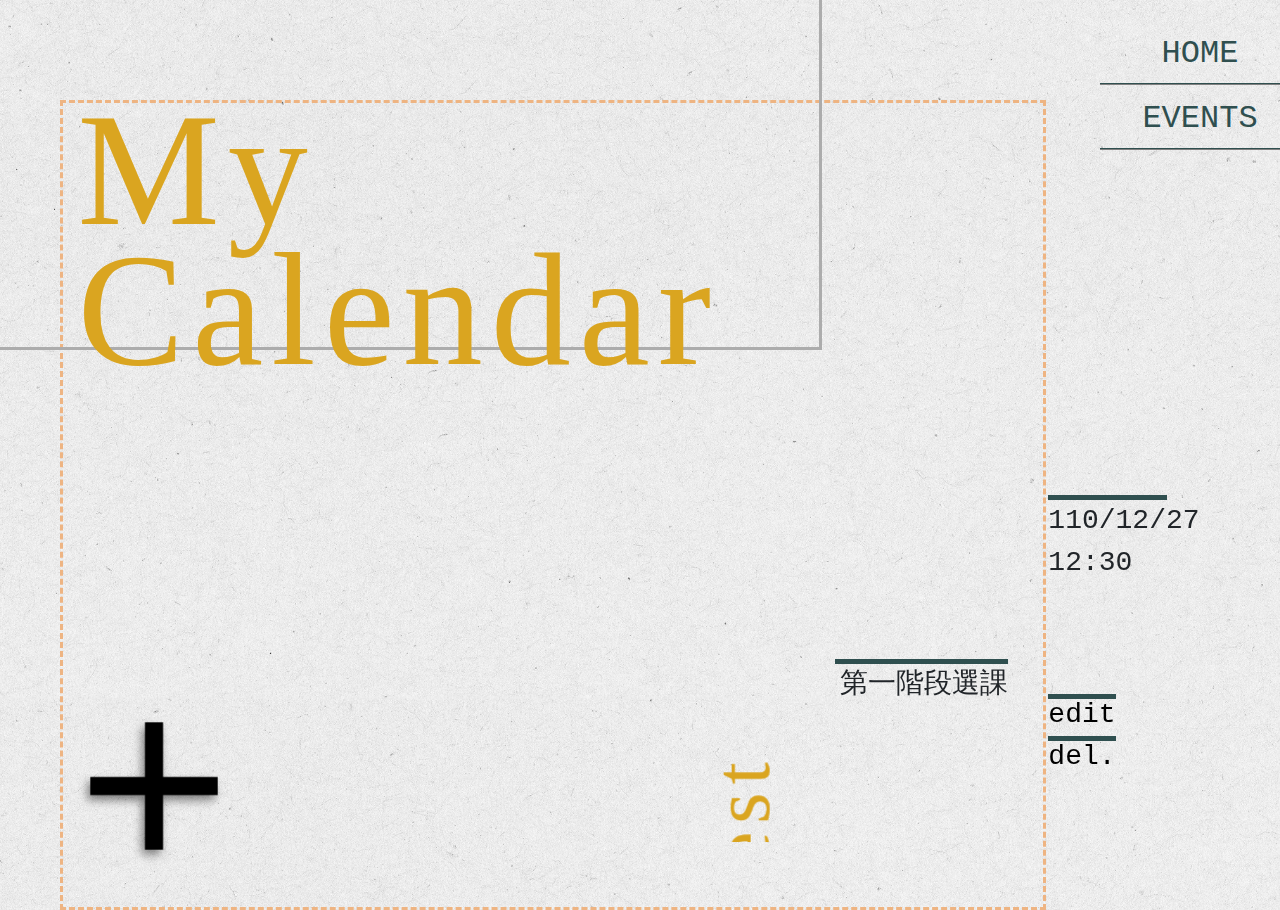
<file: index.html>
<!DOCTYPE html>
<html lang="en">

<head>
    <meta charset="UTF-8">
    <meta http-equiv="X-UA-Compatible" content="IE=edge">
    <meta name="viewport" content="width=device-width, initial-scale=1.0">
    <title>個人行事曆管理系統</title>
    <link rel="stylesheet" href="css/bootstrap-4.3.1.css">
    <link rel="stylesheet" href="css/style.css">
    <link href="css/BLOCK.TTF" rel="stylesheet">

</head>

<body>
    <div class="container-fluid">
        <div id="mySidenav">
            <a href="index.html" id="HOME">HOME</a>
            <a href="events.html" id="EVENTS">EVENTS</a>
        </div>
        <main>
            <div class="space"></div>
            <h1 class="title">My<br>Calendar</h1>
            <div class="block1"></div>
            <div class="block2"></div>
            <div class="new row">
                <div class="col-3">
                </div>
                <div class="col-4 left">
                    <p class="name1">第一階段選課</p>
                </div>
                <div class="col-5 right">
                    <p class="datetime">110/12/27<br>12:30</p>
                    <a href="#" class="edit">edit</a>
                    <a href="#" class="edit">del.</a>
                </div>
            </div>
            <div class="new2 row">
                <marquee direction="left" scrollamount="9" class="text2 col-9">Events</marquee>
                <marquee direction="right" scrollamount="9" class="text1 col-7">Newest</marquee>
            </div>
            <a href="add.html" class="plus_a">
                <img class="plus" src="img/plus.png" alt="ADD EVENTS">
            </a>

        </main>
    </div>
</body>

</html>
</file>
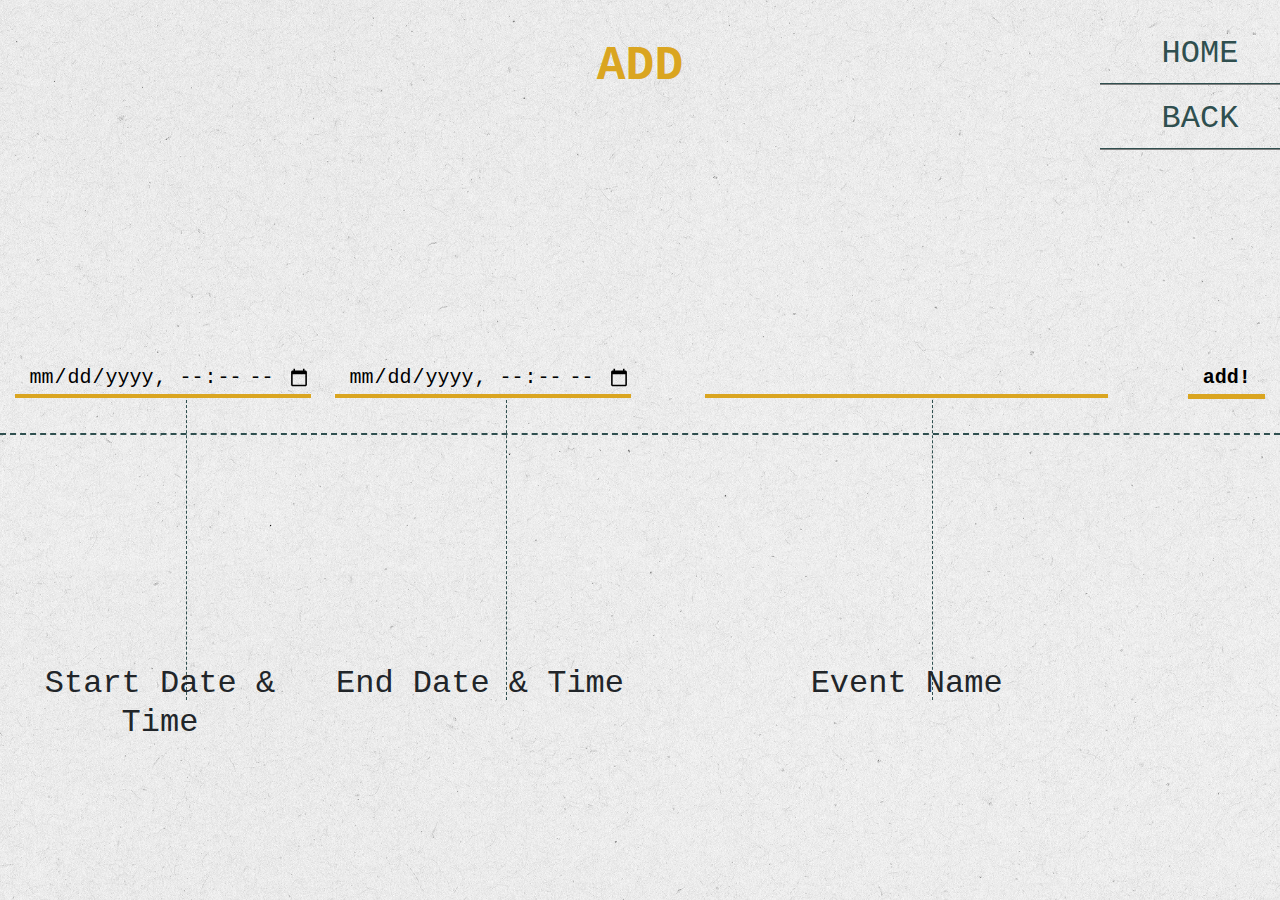
<file: add.html>
<!DOCTYPE html>
<html lang="en">

<head>
    <meta charset="UTF-8">
    <meta http-equiv="X-UA-Compatible" content="IE=edge">
    <meta name="viewport" content="width=device-width, initial-scale=1.0">
    <title>個人行事曆管理系統</title>
    <link rel="stylesheet" href="css/bootstrap-4.3.1.css">
    <link rel="stylesheet" href="css/style.css">
    <link href="css/BLOCK.TTF" rel="stylesheet">

</head>

<body>
    <div class="container-fluid">
        <div id="mySidenav">
            <a href="index.html" id="HOME">HOME</a>
            <a href="events.html" id="EVENTS">BACK</a>
        </div>
        <main>
            <h1 class="title_e">ADD</h1>
            <div class="line"></div>
            <div class="row reply">
                <div class="col-3"><input type="datetime-local" class="time"></div>
                <div class="col-3"><input type="datetime-local" class="time"></div>
                <div class="col-5"><input type="text" class="name2"></div>
                <div class="col-1"><input type="submit" value="add!" class="s-btn"></div>
            </div>

            <div class="row line-block">
                <div class="col-1 b2"></div>
                <div class="col-3 b1"></div>
                <div class="col-4 b1"></div>
                <div class="col-5 "></div>
            </div>
            <div class="row col-name">
                <div class="col-3">
                    <h2>Start Date & Time</h2>
                </div>
                <div class="col-3">
                    <h2>End Date & Time</h2>
                </div>
                <div class="col-5">
                    <h2>Event Name</h2>
                </div>
                <div class="col-1"></div>
            </div>

        </main>
    </div>
</body>

</html>
</file>
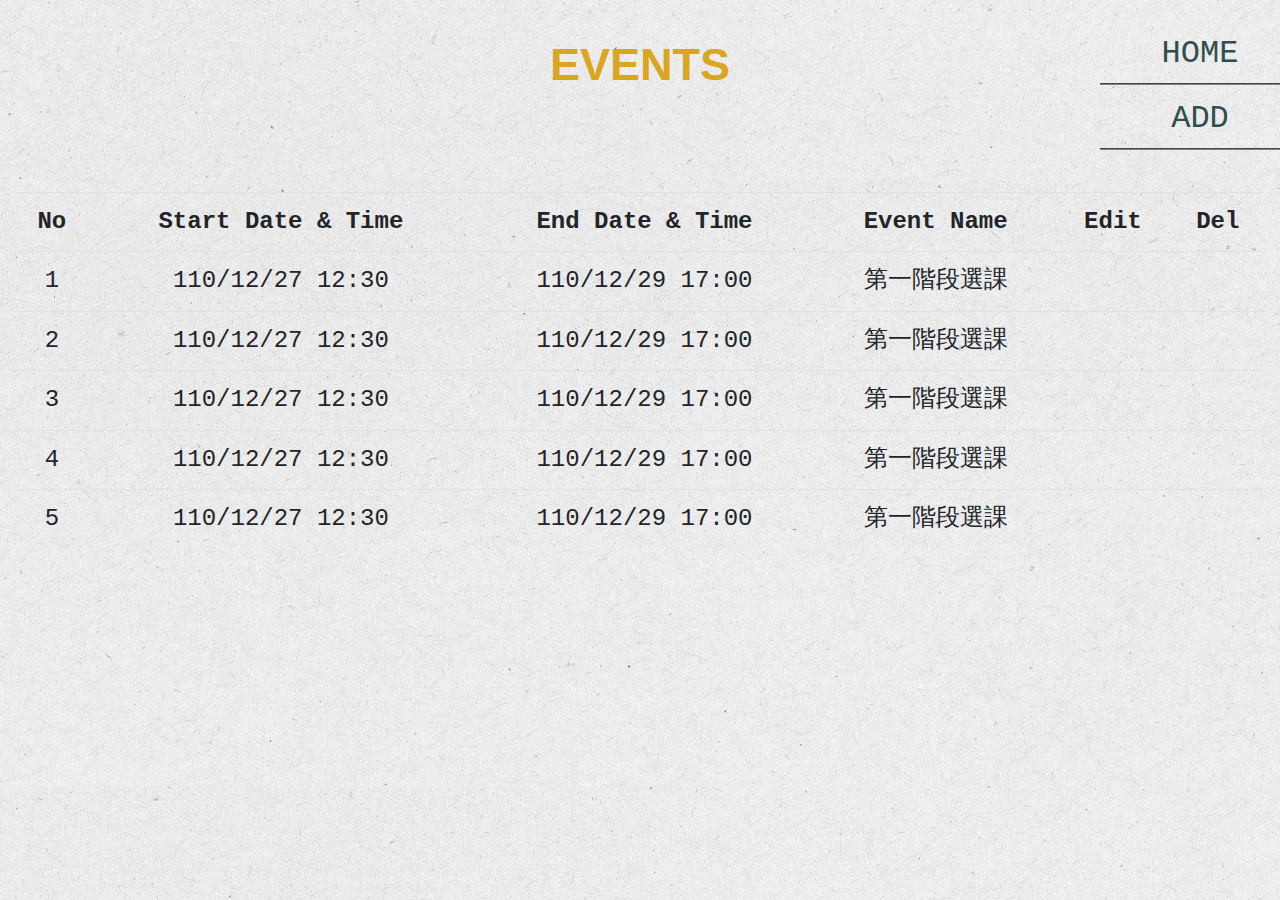
<file: events.html>
<!DOCTYPE html>
<html lang="en">

<head>
    <meta charset="UTF-8">
    <meta http-equiv="X-UA-Compatible" content="IE=edge">
    <meta name="viewport" content="width=device-width, initial-scale=1.0">
    <title>個人行事曆管理系統</title>
    <link rel="stylesheet" href="https://www.w3schools.com/w3css/4/w3.css">
    <link rel="stylesheet" href="css/bootstrap-4.3.1.css">
    <link rel="stylesheet" href="css/style.css">
    <link href="css/BLOCK.TTF" rel="stylesheet">

</head>

<body>
    <div class="container-fluid">
        <div id="mySidenav">
            <a href="index.html" id="HOME">HOME</a>
            <a href="ADD.html" id="EVENTS">ADD</a>
        </div>
        <main>
            <h1 class="title_e">EVENTS</h1>
            <table class="table">
                <tr>
                    <th>No</th>
                    <th>Start Date & Time</th>
                    <th>End Date & Time</th>
                    <th>Event Name</th>
                    <th>Edit</th>
                    <th>Del</th>
                </tr>
                <tr>
                    <td>1</td>
                    <td>110/12/27 12:30</td>
                    <td>110/12/29 17:00</td>
                    <td>第一階段選課</td>
                    <td class="w3-tooltip"><a href="#"><img src="img/edit.png" alt="" class="w3-text" id="edit"></a>
                    <td class="w3-tooltip"><a href="#"><img src="img/del.png" alt="" class="w3-text" id="edit"></a>
                </tr>
                <tr>
                    <td>2</td>
                    <td>110/12/27 12:30</td>
                    <td>110/12/29 17:00</td>
                    <td>第一階段選課</td>
                    <td class="w3-tooltip"><a href="#"><img src="img/edit.png" alt="" class="w3-text" id="edit"></a>
                    <td class="w3-tooltip"><a href="#"><img src="img/del.png" alt="" class="w3-text" id="edit"></a>
                </tr>
                <tr>
                    <td>3</td>
                    <td>110/12/27 12:30</td>
                    <td>110/12/29 17:00</td>
                    <td>第一階段選課</td>
                    <td class="w3-tooltip"><a href="#"><img src="img/edit.png" alt="" class="w3-text" id="edit"></a>
                    <td class="w3-tooltip"><a href="#"><img src="img/del.png" alt="" class="w3-text" id="edit"></a>
                </tr>
                <tr>
                    <td>4</td>
                    <td>110/12/27 12:30</td>
                    <td>110/12/29 17:00</td>
                    <td>第一階段選課</td>
                    <td class="w3-tooltip"><a href="#"><img src="img/edit.png" alt="" class="w3-text" id="edit"></a>
                    <td class="w3-tooltip"><a href="#"><img src="img/del.png" alt="" class="w3-text" id="edit"></a>
                </tr>
                <tr>
                    <td>5</td>
                    <td>110/12/27 12:30</td>
                    <td>110/12/29 17:00</td>
                    <td>第一階段選課</td>
                    <td class="w3-tooltip"><a href="#"><img src="img/edit.png" alt="" class="w3-text" id="edit"></a>
                    <td class="w3-tooltip"><a href="#"><img src="img/del.png" alt="" class="w3-text" id="edit"></a>
                </tr>
            </table>
        </main>
    </div>
</body>

</html>
</file>
<file: css/style.css>
body{
    background-image: url(../img/01.jpg);
    background-position: center;
    background-size: cover;
    text-align: center;
    font-family: 'Courier New', Courier;
    margin: 0;
    overflow: hidden;
}

@font-face {
    font-family: BlockPrint;
    src: url(BLOCK.TTF);
  }

/* @import url(BLOCK.TTF); */

.space{
    margin-top: 100px;
}

.title{
    font-family: 'BlockPrint';
    color:goldenrod;
    margin-left: 5%;
    line-height: 140px;
    text-align: left;
    font-size: 10em;
    letter-spacing: 8px;
    position: relative;
    z-index: 0;
}

#mySidenav a {
    margin-top: 20px;
    position: absolute;
    right:-20px;
    transition: 0.5s;
    padding: 5px;
    width: 200px;
    text-decoration: none;
    font-size: 32px;
    color:darkslategrey;
    z-index: 1;
}

#mySidenav a:hover {
    right: 0px;
}

#HOME {
    top: 5px;
    border-bottom: 1px solid darkslategrey;
    box-shadow: gray 0px 1px 0px;
}

#EVENTS {
    top: 70px;
    border-bottom: 1px solid darkslategrey;
    box-shadow: gray 0px 1px 0px;
}

.block1{
    position: absolute;
    bottom: -10px;
    left: 60px;
    width: 77%;
    height: 90%;
    border: dashed 3px rgb(238, 180, 130);
    z-index: -1;
}

.block2{
    position: absolute;
    top: -10px;
    left: -10px;
    width: 65%;
    height: 40%;
    border: solid 3px rgb(172, 172, 172);
    z-index: -1;
}

.new{
    height: 45%;
    width: 50%;
    position: absolute;
    bottom: 0;
    right: 0;
    z-index: 1;
}

.new2{
    height: 45%;
    width: 50%;
    position: absolute;
    bottom: 0;
    right: 0;
    z-index: 0;
}

.text1{
    font-size: 5em;
    font-family: 'BlockPrint';
    color:goldenrod;
    transform:rotate(-90deg);
    position: absolute;
    left: -100px;
    bottom: 185px;
    letter-spacing: 8px;
}

.text2{
    font-size: 5em;
    font-family: 'BlockPrint';
    color:goldenrod;
    position: absolute;
    top: -130px;
    left: 220px;
    letter-spacing: 10px;
}

.right{
    text-align: left;
    padding-right: 20%;
}

.datetime{
    border-top: solid 5px darkslategrey;
    font-size: 28px;
    text-align: left;
    margin-left: 5px;
    margin-bottom: 110px;
}

.left{
    padding: 10% 0% 10% 0%;
}

.name1{
    margin-top: 100px;
    margin-right: 20px;
    margin-left: 20px;
    border-top: solid 5px darkslategrey;
    font-size: 28px;
    text-align: right;
}

.edit{
    border-top: solid 5px darkslategrey;
    font-size: 28px;
    margin-left: 5px;
    color: black;
    text-decoration: none;
}

.edit:hover{
    color: gray;
    text-decoration: none;
}

.plus{
    width: 10%;
    position: absolute;
    display: fixed;
    left: 90px;
    bottom: 50px;
    -webkit-filter: drop-shadow(-3px 5px 5px rgba(39, 39, 39, 0.562));
    filter: drop-shadow(-3px 5px 5px rgba(39, 39, 39, 0.562))
}

.plus_a{
    width: 10%;
    color: #000;
    text-decoration: none;
}

.plus:hover{
    color: #000;
    text-decoration: none;
    transform:rotate(90deg);
    transition: 0.8s;
}

/*events*/

.title_e{
    font-size: 3em;
    color:goldenrod;
    margin: 3%;
    font-weight: bold;
}

.table{
    font-size: 24px;
    margin-top: 100px;
}

tr:hover{
    background-color: rgba(255, 255, 255, 0.39);
    color: goldenrod;
}

#edit{
    width: 25px;
}

/*add*/

.line{
    position: absolute;
    border-bottom: 2px dashed darkslategrey;
    top: 30px;
    left: 0;
    height: 45%;
    width: 100%;    
    animation-name: MoveToRight;    
    animation-duration: 5s;   
    animation-delay: 1s;   
    animation-iteration-count: infinite;    
    animation-direction:alternate;
}

@keyframes MoveToRight {
    from { width: 100%; }
    to { width: 110%; }
}


.reply{
    position: absolute;
    bottom: 501px;    
    z-index: 2;
    width: 100%;
}

.time{
    background-color: rgba(255, 255, 255, 0);
    border-bottom: 4px solid goldenrod;
    border-top: none;
    border-left: none;
    border-right: none;
    font-size: 20px;
    text-align: center;
}

.name2{
    background-color: rgba(255, 255, 255, 0);
    border-bottom: 4px solid goldenrod;
    border-top: none;
    border-left: none;
    border-right: none;
    font-size: 20px;
    width: 80%;
    text-align: center;
}

.s-btn{
    background-color: rgba(255, 255, 255, 0);
    border-bottom: 5px solid goldenrod;
    border-top: none;
    border-left: none;
    border-right: none;
    font-size: 20px;
    font-weight: bold;
    width: 100%;
}

.col-name{
    position: absolute;
    bottom: 150px;    
    z-index: 2;
    width: 100%;
}

.line-block{
    position: absolute;    
    z-index: 2;
    width: 100%;    
    bottom: 200px;
}

.b1{
    width: 100%; 
    height: 300px;
    border-right: 1px dashed darkslategrey;
}

.b2{
    width: 100%; 
    height: 300px;
    border-right: 1px dashed darkslategrey;
    margin-left: 80px;
}
</file>
